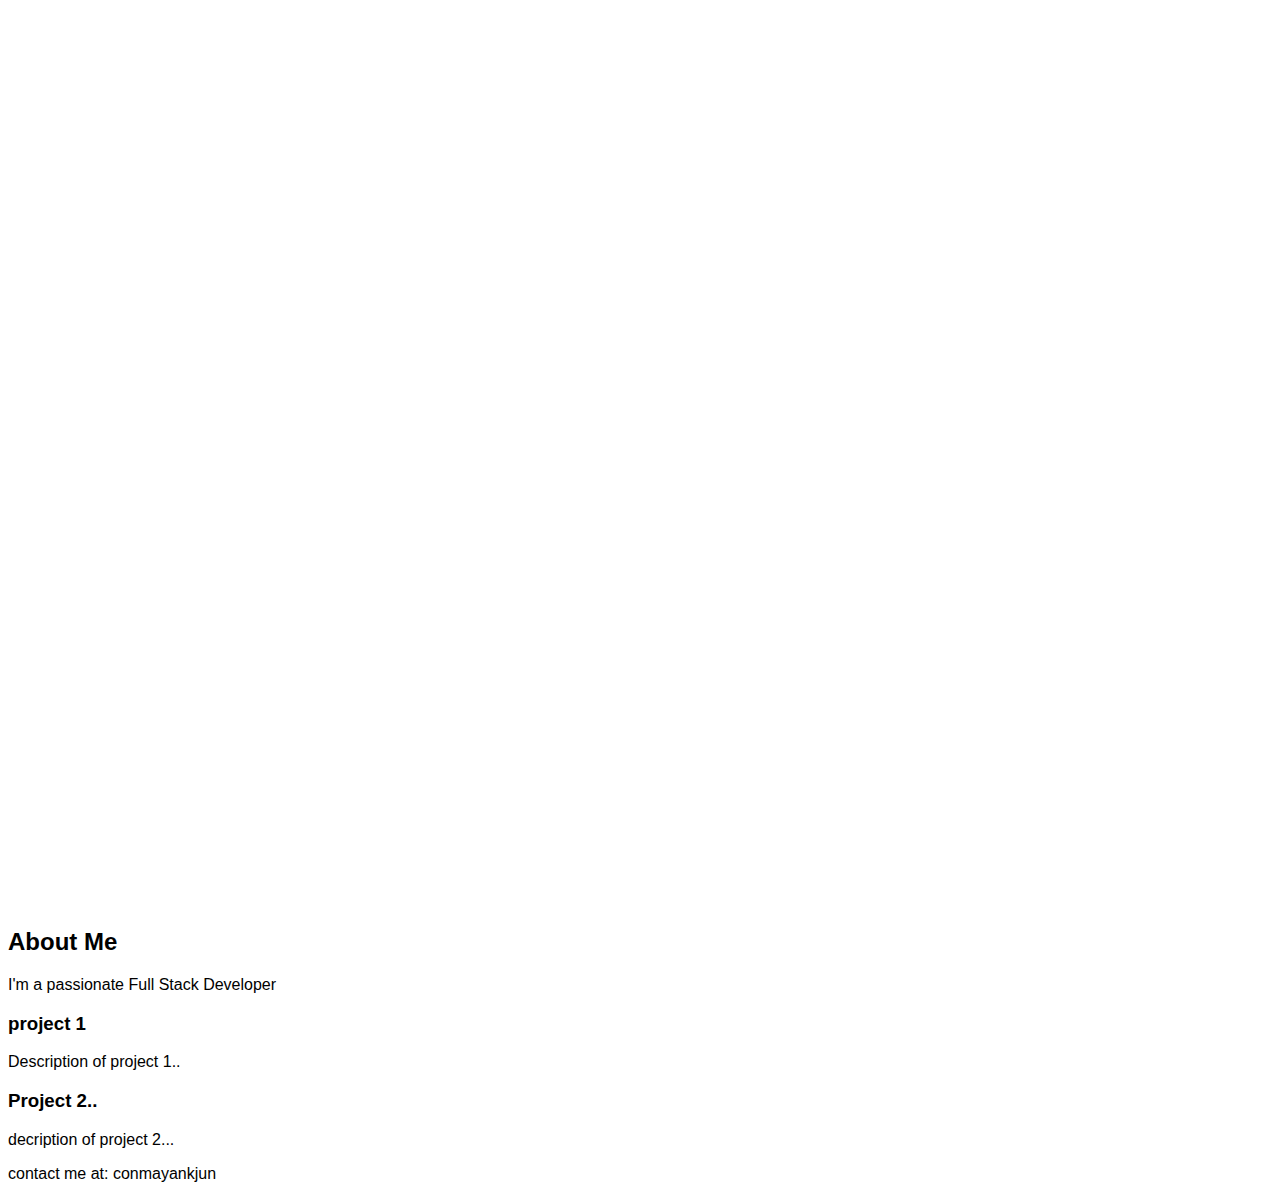
<file: portfolio.html>
<!Doctype html>
<html lang="en">

<head>
    <meta charset="UTF-8">
    <meta name="viewport" content="width=device-width, initial-scales=10..">
    <link rel="stylesheet" href="portofolio.css">
    <title>Your portfolio</title>
</head>
<body>
    <Section class="hero_section"> 
        <h1>Hi, I am john Doe</h1>
        <p> Full Stack devleoper</p>
    </Section>
    <section class="black-box">
        <h2>About Me</h2>
        <p> I'm a passionate Full Stack Developer</p>
    </section>
    <section class="card-container">
        <div class="card">
            <h3>project 1</h3>
            <p> Description of project 1..</p>
        </div>
        <div class="card">
            <h3> Project 2..</h3>
            <p> decription of project 2...</p>
        </div>
        <footer class="bottom">
            <p>contact me at: conmayankjun</p>
        </footer>
    </section>
</body>
</head>
</file>
<file: portofolio.css>
body {
    margin: 200;
    font-family: 'Lato', sans-serif;
}

.hero_section {
    background-image: url("https://images.unsplash.com/photo-1692791256961-b8797139ba2c?ixlib=rb-4.0.3&ixid=M3wxMjA3fDB8MHxwaG90by1wYWdlfHx8fGVufDB8fHx8fA%3D%3D&auto=format&fit=crop&w=1170&q=80") ;
    background-position: center ;
    min-height: 100vh;
    display: flex;
    justify-content: center;
    align-items: center;
    color: white;
    background-size: cover;
}
</file>
